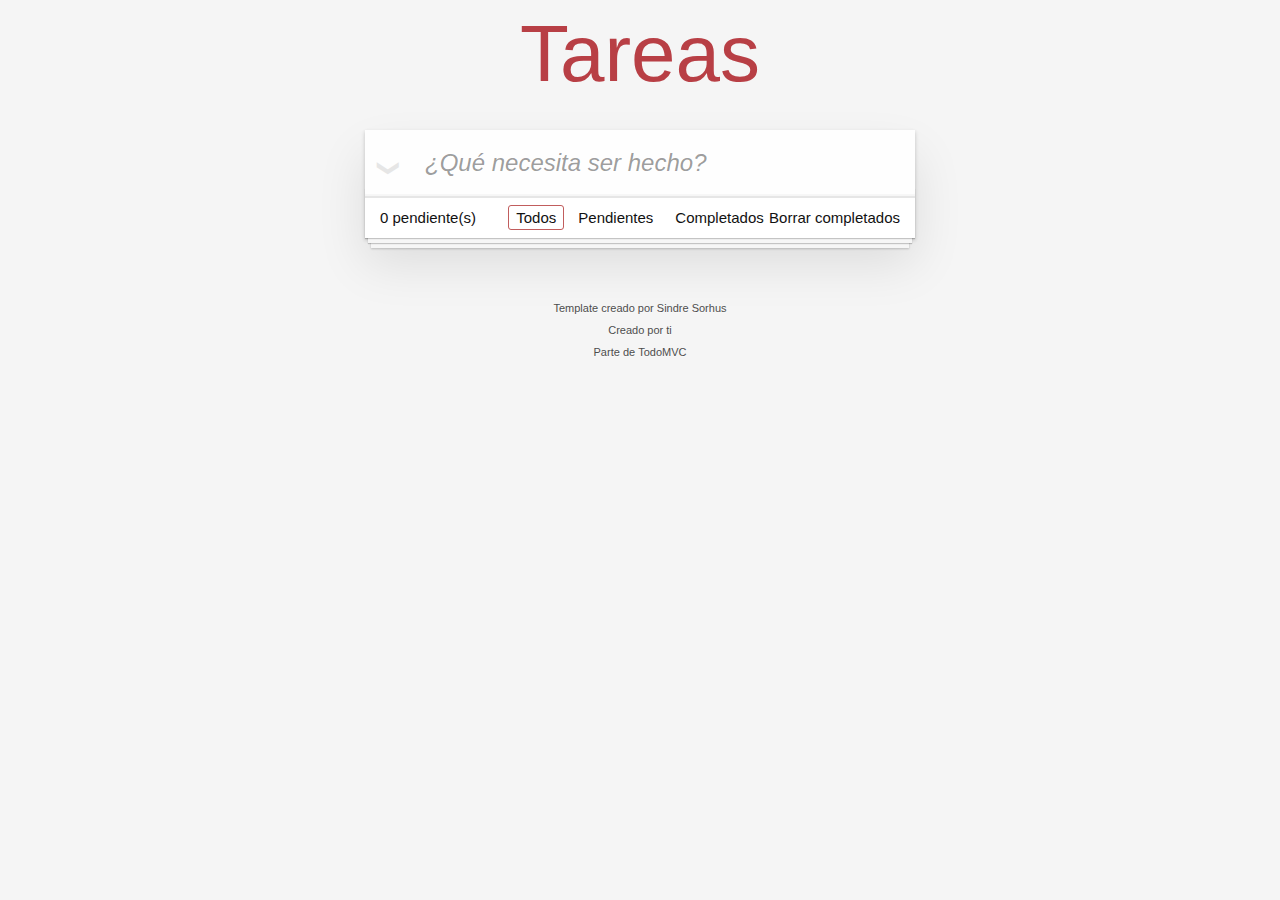
<file: docs/index.html>
<!doctype html><html lang="en"><head><meta charset="utf-8"><meta name="viewport" content="width=device-width,initial-scale=1"><title>Template • TodoMVC</title><script defer="defer" src="main.e353cbd63189e9cef7cb.js"></script><link href="main.37dc97eb207793c321bf.css" rel="stylesheet"></head><body><section class="todoapp"><header class="header"><h1>Tareas</h1><input class="new-todo" placeholder="¿Qué necesita ser hecho?" autofocus></header><section class="main"><input id="toggle-all" class="toggle-all" type="checkbox"> <label for="toggle-all">Mark all as complete</label><ul class="todo-list"></ul></section><footer class="footer"><span class="todo-count"><strong>0</strong> pendiente(s)</span><ul class="filters"><li><a class="selected filtro" href="#/">Todos</a></li><li><a class="filtro" href="#/active">Pendientes</a></li><li><a class="filtro" href="#/completed">Completados</a></li></ul><button class="clear-completed">Borrar completados</button></footer></section><footer class="info"><p>Template creado por <a href="http://sindresorhus.com">Sindre Sorhus</a></p><p>Creado por <a href="http://todomvc.com">ti</a></p><p>Parte de <a href="http://todomvc.com">TodoMVC</a></p></footer></body></html>
</file>
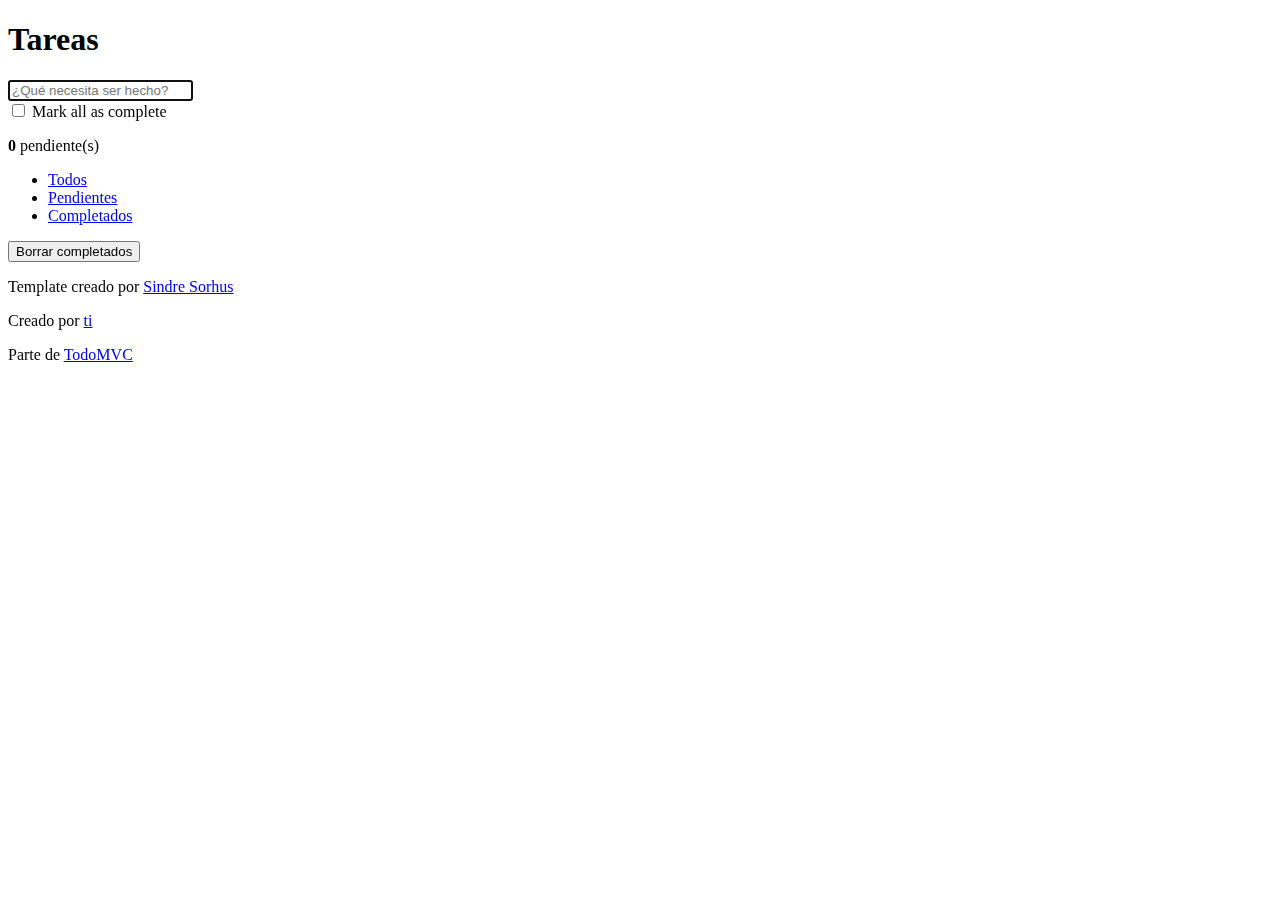
<file: src/index.html>
<!doctype html>
<html lang="en">
	<head>
		<meta charset="utf-8">
		<meta name="viewport" content="width=device-width, initial-scale=1">
		<title>Template • TodoMVC</title>
	</head>
	<body>
		<section class="todoapp">
			<header class="header">
				<h1>Tareas</h1>
				<input class="new-todo" placeholder="¿Qué necesita ser hecho?" autofocus>
			</header>
			<!-- This section should be hidden by default and shown when there are todos -->
			<section class="main">
				<input id="toggle-all" class="toggle-all" type="checkbox">
				<label for="toggle-all">Mark all as complete</label>
				<ul class="todo-list">
					<!-- These are here just to show the structure of the list items -->
					<!-- List items should get the class `editing` when editing and `completed` when marked as completed -->
					<!-- <li class="completed" data-id="abc">
						<div class="view">
							<input class="toggle" type="checkbox" checked>
							<label>Probar JavaScript</label>
							<button class="destroy"></button>
						</div>
						<input class="edit" value="Create a TodoMVC template">
					</li> -->
					<!-- <li>
						<div class="view">
							<input class="toggle" type="checkbox">
							<label>Comprar un unicornio</label>
							<button class="destroy"></button>
						</div>
						<input class="edit" value="Rule the web">
					</li> -->
				</ul>
			</section>
			<!-- This footer should hidden by default and shown when there are todos -->
			<footer class="footer">
				<!-- This should be `0 items left` by default -->
				<span class="todo-count"><strong>0</strong> pendiente(s)</span>
				<!-- Remove this if you don't implement routing -->
				<ul class="filters">
					<li>
						<a class="selected filtro" href="#/">Todos</a>
					</li>
					<li>
						<a class="filtro" href="#/active">Pendientes</a>
					</li>
					<li>
						<a class="filtro" href="#/completed">Completados</a>
					</li>
				</ul>
				<!-- Hidden if no completed items are left ↓ -->
				<button class="clear-completed">Borrar completados</button>
			</footer>
		</section>
		<footer class="info">

			<p>Template creado por <a href="http://sindresorhus.com">Sindre Sorhus</a></p>
			<!-- Change this out with your name and url ↓ -->
			<p>Creado por <a href="http://todomvc.com">ti</a></p>
			<p>Parte de <a href="http://todomvc.com">TodoMVC</a></p>

		</footer>
        
        
	</body>
</html>
</file>
<file: docs/main.37dc97eb207793c321bf.css>
body,button,html{margin:0;padding:0}button{-webkit-font-smoothing:antialiased;-webkit-appearance:none;appearance:none;background:none;border:0;color:inherit;font-family:inherit;font-size:100%;font-weight:inherit;vertical-align:baseline}body,button{-moz-osx-font-smoothing:grayscale}body{-webkit-font-smoothing:antialiased;background:#f5f5f5;color:#111;font:14px Helvetica Neue,Helvetica,Arial,sans-serif;font-weight:300;line-height:1.4em;margin:0 auto;max-width:550px;min-width:230px}:focus{outline:0}.hidden{display:none}.todoapp{background:#fff;box-shadow:0 2px 4px 0 rgba(0,0,0,.2),0 25px 50px 0 rgba(0,0,0,.1);margin:130px 0 40px;position:relative}.todoapp input::-webkit-input-placeholder{color:rgba(0,0,0,.4);font-style:italic;font-weight:300}.todoapp input::-moz-placeholder{color:rgba(0,0,0,.4);font-style:italic;font-weight:300}.todoapp input::input-placeholder{color:rgba(0,0,0,.4);font-style:italic;font-weight:300}.todoapp h1{-webkit-text-rendering:optimizeLegibility;-moz-text-rendering:optimizeLegibility;text-rendering:optimizeLegibility;color:#b83f45;font-size:80px;font-weight:200;position:absolute;text-align:center;top:-140px;width:100%}.edit,.new-todo{-webkit-font-smoothing:antialiased;-moz-osx-font-smoothing:grayscale;border:1px solid #999;box-shadow:inset 0 -1px 5px 0 rgba(0,0,0,.2);box-sizing:border-box;color:inherit;font-family:inherit;font-size:24px;font-weight:inherit;line-height:1.4em;margin:0;padding:6px;position:relative;width:100%}.new-todo{background:rgba(0,0,0,.003);border:none;box-shadow:inset 0 -2px 1px rgba(0,0,0,.03);padding:16px 16px 16px 60px}.main{border-top:1px solid #e6e6e6;position:relative;z-index:2}.toggle-all{border:none;bottom:100%;height:1px;opacity:0;position:absolute;right:100%;width:1px}.toggle-all+label{font-size:0;height:34px;left:-13px;position:absolute;top:-52px;-webkit-transform:rotate(90deg);transform:rotate(90deg);width:60px}.toggle-all+label:before{color:#e6e6e6;content:"❯";font-size:22px;padding:10px 27px}.toggle-all:checked+label:before{color:#737373}.todo-list{list-style:none;margin:0;padding:0}.todo-list li{border-bottom:1px solid #ededed;font-size:24px;position:relative}.todo-list li:last-child{border-bottom:none}.todo-list li.editing{border-bottom:none;padding:0}.todo-list li.editing .edit{display:block;margin:0 0 0 43px;padding:12px 16px;width:calc(100% - 43px)}.todo-list li.editing .view{display:none}.todo-list li .toggle{-webkit-appearance:none;appearance:none;border:none;bottom:0;height:auto;margin:auto 0;opacity:0;position:absolute;text-align:center;top:0;width:40px}.todo-list li .toggle+label{background-image:url("data:image/svg+xml;utf8,%3Csvg%20xmlns%3D%22http%3A//www.w3.org/2000/svg%22%20width%3D%2240%22%20height%3D%2240%22%20viewBox%3D%22-10%20-18%20100%20135%22%3E%3Ccircle%20cx%3D%2250%22%20cy%3D%2250%22%20r%3D%2250%22%20fill%3D%22none%22%20stroke%3D%22%23ededed%22%20stroke-width%3D%223%22/%3E%3C/svg%3E");background-position:0;background-repeat:no-repeat}.todo-list li .toggle:checked+label{background-image:url("data:image/svg+xml;utf8,%3Csvg%20xmlns%3D%22http%3A//www.w3.org/2000/svg%22%20width%3D%2240%22%20height%3D%2240%22%20viewBox%3D%22-10%20-18%20100%20135%22%3E%3Ccircle%20cx%3D%2250%22%20cy%3D%2250%22%20r%3D%2250%22%20fill%3D%22none%22%20stroke%3D%22%23bddad5%22%20stroke-width%3D%223%22/%3E%3Cpath%20fill%3D%22%235dc2af%22%20d%3D%22M72%2025L42%2071%2027%2056l-4%204%2020%2020%2034-52z%22/%3E%3C/svg%3E")}.todo-list li label{color:#4d4d4d;display:block;font-weight:400;line-height:1.2;padding:15px 15px 15px 60px;transition:color .4s;word-break:break-all}.todo-list li.completed label{color:#cdcdcd;text-decoration:line-through}.todo-list li .destroy{bottom:0;color:#cc9a9a;display:none;font-size:30px;height:40px;margin:auto 0 11px;position:absolute;right:10px;top:0;transition:color .2s ease-out;width:40px}.todo-list li .destroy:hover{color:#af5b5e}.todo-list li .destroy:after{content:"×"}.todo-list li:hover .destroy{display:block}.todo-list li .edit{display:none}.todo-list li.editing:last-child{margin-bottom:-1px}.footer{border-top:1px solid #e6e6e6;font-size:15px;height:20px;padding:10px 15px;text-align:center}.footer:before{bottom:0;box-shadow:0 1px 1px rgba(0,0,0,.2),0 8px 0 -3px #f6f6f6,0 9px 1px -3px rgba(0,0,0,.2),0 16px 0 -6px #f6f6f6,0 17px 2px -6px rgba(0,0,0,.2);content:"";height:50px;left:0;overflow:hidden;position:absolute;right:0}.todo-count{float:left;text-align:left}.todo-count strong{font-weight:300}.filters{left:0;list-style:none;margin:0;padding:0;position:absolute;right:0}.filters li{display:inline}.filters li a{border:1px solid transparent;border-radius:3px;color:inherit;margin:3px;padding:3px 7px;text-decoration:none}.filters li a:hover{border-color:rgba(175,47,47,.1)}.filters li a.selected{border-color:rgba(175,47,47,.781)}.clear-completed,html .clear-completed:active{cursor:pointer;float:right;line-height:20px;position:relative;text-decoration:none}.clear-completed:hover{text-decoration:underline}.info{color:#4d4d4d;font-size:11px;margin:65px auto 0;text-align:center;text-shadow:0 1px 0 hsla(0,0%,100%,.5)}.info p{line-height:1}.info a{color:inherit;font-weight:400;text-decoration:none}.info a:hover{text-decoration:underline}@media screen and (-webkit-min-device-pixel-ratio:0){.todo-list li .toggle,.toggle-all{background:none}.todo-list li .toggle{height:40px}}@media (max-width:430px){.footer{height:50px}.filters{bottom:10px}}hr{border:0;border-bottom:1px dashed #f7f7f7;border-top:1px dashed #c5c5c5;margin:20px 0}.learn a{color:#b83f45;font-weight:400;text-decoration:none}.learn a:hover{color:#787e7e;text-decoration:underline}.learn h3,.learn h4,.learn h5{color:#000;font-weight:500;line-height:1.2;margin:10px 0}.learn h3{font-size:24px}.learn h4{font-size:18px}.learn h5{font-size:14px;margin-bottom:0}.learn ul{margin:0 0 30px 25px;padding:0}.learn li{line-height:20px}.learn p{font-size:15px;font-weight:300;line-height:1.3;margin-bottom:0;margin-top:0}#issue-count{display:none}.quote{border:none;margin:20px 0 60px}.quote p{font-style:italic}.quote p:before{content:"“";left:3px;top:-20px}.quote p:after,.quote p:before{font-size:50px;opacity:.15;position:absolute}.quote p:after{bottom:-42px;content:"”";right:3px}.quote footer{bottom:-40px;position:absolute;right:0}.quote footer img{border-radius:3px}.quote footer a{margin-left:5px;vertical-align:middle}.speech-bubble{background:rgba(0,0,0,.04);border-radius:5px;padding:10px;position:relative}.speech-bubble:after{border:13px solid transparent;border-top-color:rgba(0,0,0,.04);content:"";position:absolute;right:30px;top:100%}.learn-bar>.learn{background-color:hsla(0,0%,100%,.6);border-radius:5px;left:-300px;padding:10px;position:absolute;top:8px;transition-duration:.5s;transition-property:left;width:272px}@media (min-width:899px){.learn-bar{padding-left:300px;width:auto}.learn-bar>.learn{left:8px}}
</file>
